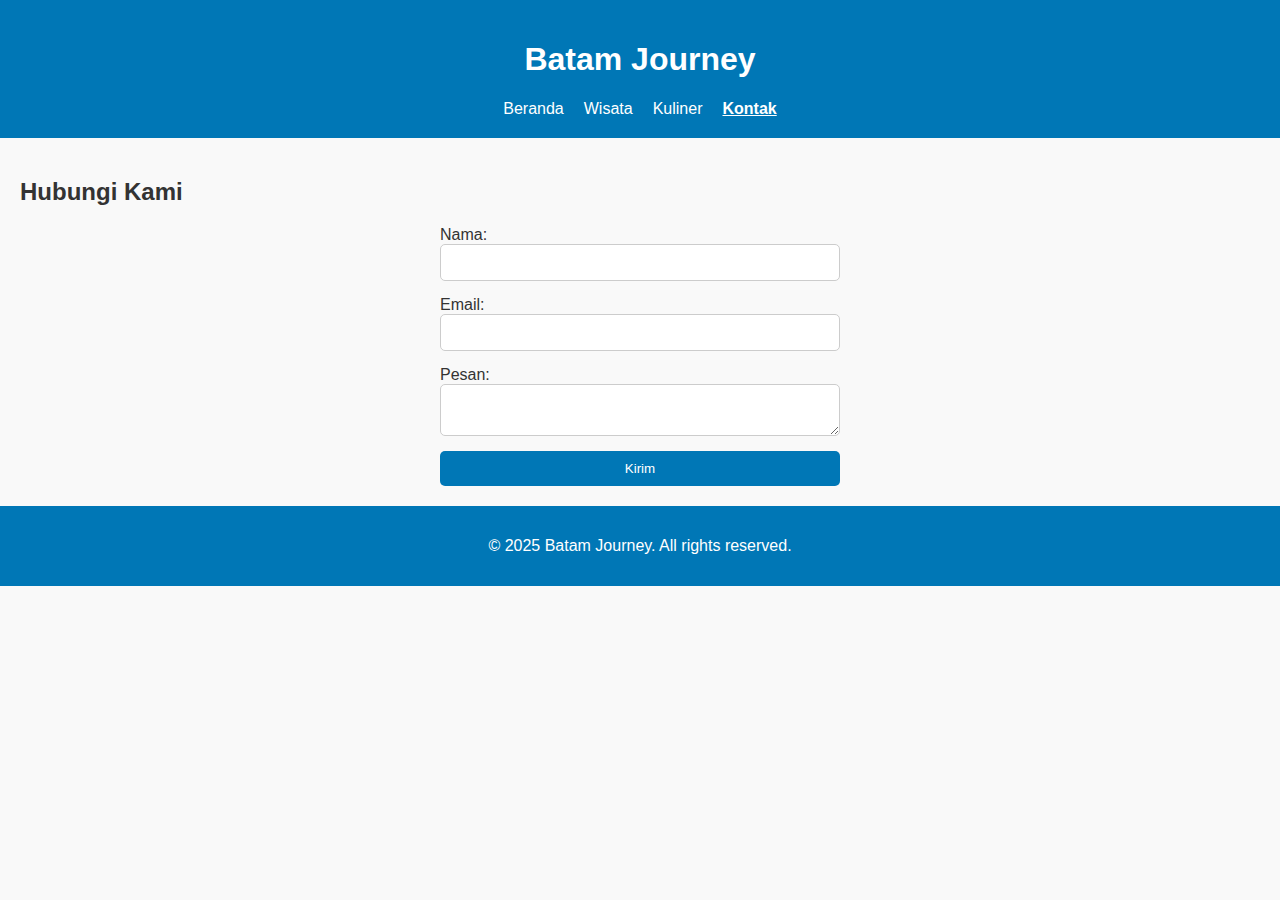
<file: kontak.html>
<!DOCTYPE html>
<html lang="id">
<head>
  <meta charset="UTF-8" />
  <meta name="viewport" content="width=device-width, initial-scale=1.0"/>
  <title>Kontak - Jelajah Rasa</title>
  <link rel="stylesheet" href="style.css"/>
</head>
<body>
  <header>
    <h1>Batam Journey</h1>
    <nav>
      <ul>
        <li><a href="index.html">Beranda</a></li>
        <li><a href="wisata.html">Wisata</a></li>
        <li><a href="kuliner.html">Kuliner</a></li>
        <li><a href="kontak.html" class="active">Kontak</a></li>
      </ul>
    </nav>
  </header>

  <main>
    <h2>Hubungi Kami</h2>
    <form id="kontakForm">
      <label for="nama">Nama:</label>
      <input type="text" id="nama" name="nama" required />

      <label for="email">Email:</label>
      <input type="email" id="email" name="email" required />

      <label for="pesan">Pesan:</label>
      <textarea id="pesan" name="pesan" required></textarea>

      <button type="submit">Kirim</button>
    </form>
  </main>

  <footer>
    <p>&copy; 2025 Batam Journey. All rights reserved.</p>
  </footer>

  <script src="script.js"></script>
</body>
</html>
</file>
<file: style.css>
/* Umum */
body {
  font-family: Arial, sans-serif;
  margin: 0;
  padding: 0;
  background: #f9f9f9;
  color: #333;
}

/* Header */
header {
  background-color: #0077b6;
  color: white;
  padding: 20px;
  text-align: center;
}

nav ul {
  list-style: none;
  padding: 0;
  margin: 10px 0 0 0;
  display: flex;
  justify-content: center;
  gap: 20px;
}

nav a {
  color: white;
  text-decoration: none;
}

nav a.active {
  font-weight: bold;
  text-decoration: underline;
}

/* Hero (gambar besar di beranda) */
.hero {
  margin: 0;
  padding: 0;
}

.hero-image {
  width: 100%;
  height: auto;
  display: block;
  border-radius: 0;
  margin: 0;
}

/* Konten utama */
main {
  padding: 20px;
}

/* Kartu destinasi & kuliner */
.cards {
  display: flex;
  flex-wrap: wrap;
  gap: 20px;
  justify-content: center;
  margin-top: 20px;
}

.card {
  background: white;
  padding: 15px;
  border-radius: 10px;
  box-shadow: 0 0 10px rgba(0,0,0,0.1);
  width: 250px;
  text-align: center;
}

.card img {
  width: 100%;
  height: auto;
  border-radius: 8px;
}

/* Formulir kontak */
form {
  display: flex;
  flex-direction: column;
  max-width: 400px;
  margin: auto;
}

form input,
form textarea {
  margin-bottom: 15px;
  padding: 10px;
  border: 1px solid #ccc;
  border-radius: 5px;
}

button {
  background-color: #0077b6;
  color: white;
  border: none;
  padding: 10px;
  border-radius: 5px;
  cursor: pointer;
}

/* Footer */
footer {
  text-align: center;
  padding: 15px;
  background: #0077b6;
  color: white;
}
</file>
